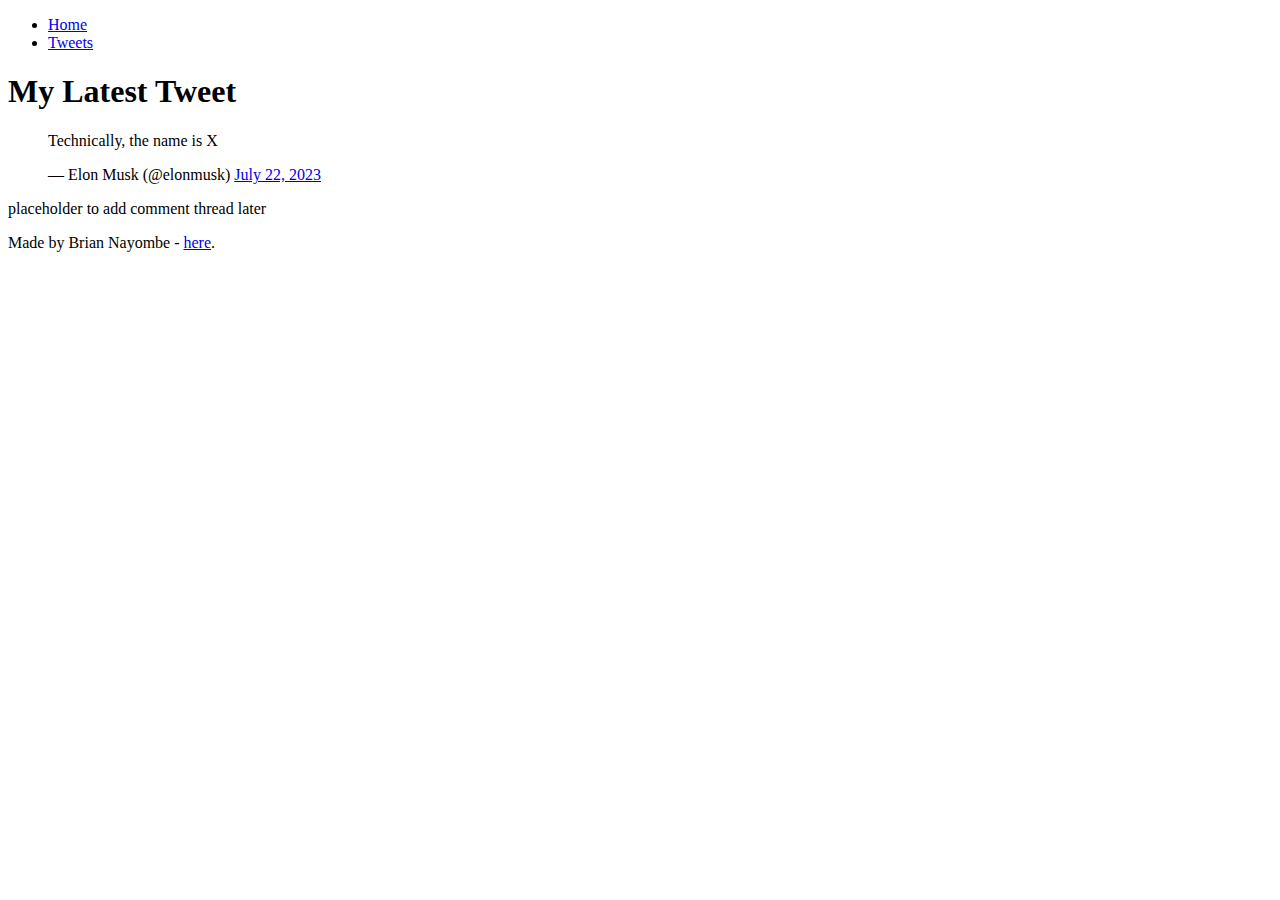
<file: base.css, styles.css, index.html, tweets.html>
<!DOCTYPE html>
<html lang="en">
<head>
  <meta charset="UTF-8">
  <meta name="viewport" content="width=device-width, initial-scale=1.0">
  <title>My Tweets</title>
  <link href="base.css" rel="stylesheets">
  <link href="styles.css" rel="stylesheets">
</head>
<body>
  <header>
    <ul>
      <li><a href="index.html">Home</a></li>
      <li><a href="tweets.html">Tweets</a></li>
    </ul>
  </header>

  <main>
    <article>
      <h1>My Latest Tweet</h1>

      <blockquote class="twitter-tweet">
        <p lang="en" dir="ltr">Technically, the name is X</p>&mdash; Elon Musk (@elonmusk)
        <a href="https://twitter.com/elonmusk/status/1682873482361311233">July 22, 2023</a>
      </blockquote>
      <script async src="https://platform.twitter.com/widgets.js"></script>
    </article>

    <aside>
      <p>placeholder to add comment thread later</p>
    </aside>
  </main>

  <footer>
    <p>Made by Brian Nayombe - <a href="https://github.com/BrianNayombe" target="_blank">here</a>.</p>
  </footer>
</body>
</html>
</file>
